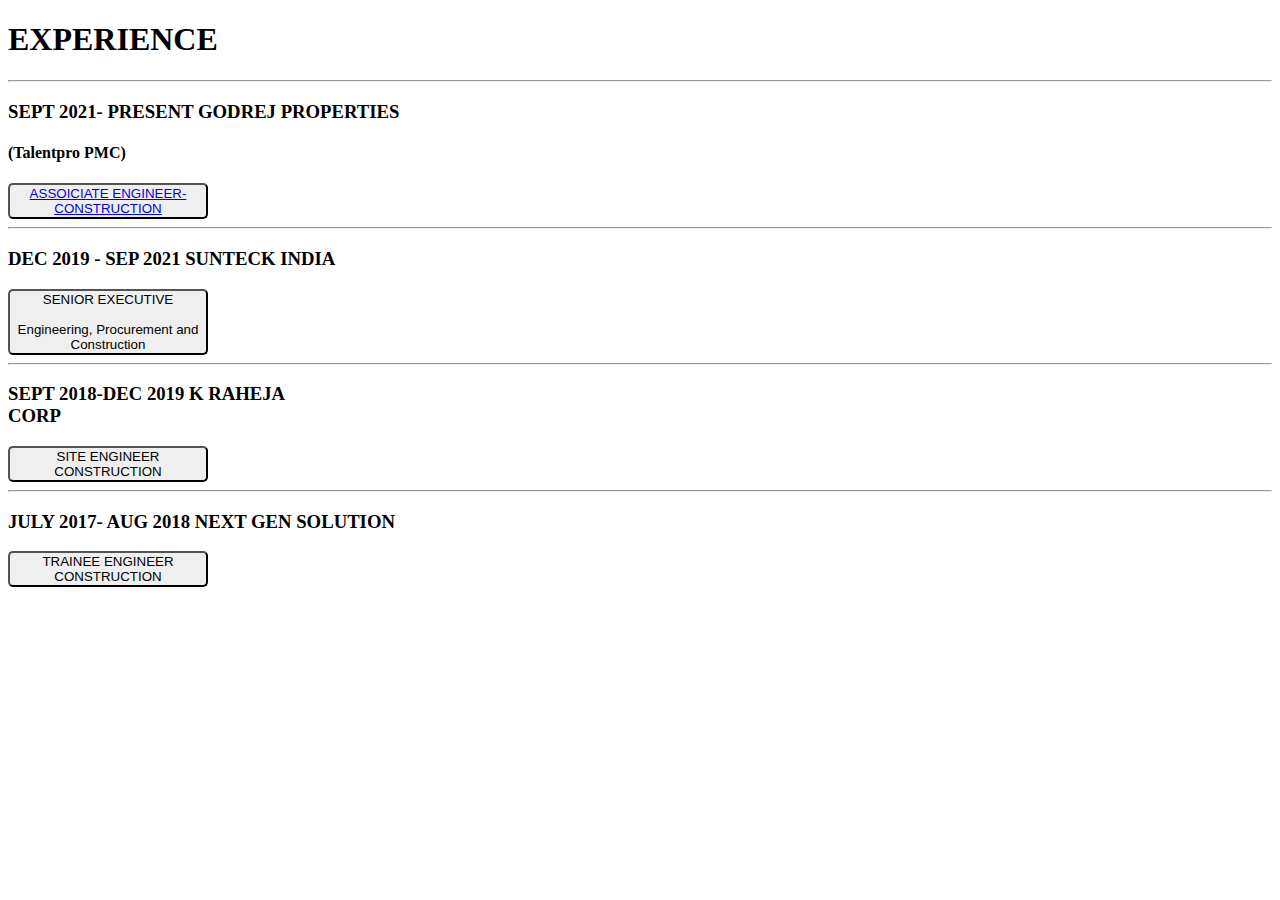
<file: Potfolio/exprience.html>
<!DOCTYPE html>
<html lang="en">
<head>
    <meta charset="UTF-8">
    <meta name="viewport" content="width=device-width, initial-scale=1.0">
    <title>exprience</title>
    
    <style>
        button{
            border-radius: 5px;
            width: 200px;
            display: flex;
            align-items: flex-end;
            justify-content: center;
        }

    </style>
</head>
<body>
    <h1>EXPERIENCE</h1>
    <!-- HEADING -->
<hr/>
<!-- GODREJ -->
<h3>SEPT 2021- PRESENT
    GODREJ PROPERTIES</h3>
<h4>(Talentpro PMC)</h4>
<button><a href="Exprience/Godrej.html" target="_blank">ASSOICIATE ENGINEER-CONSTRUCTION</a></button>

<hr/>
<!-- SUNTECK INDIA -->
<h3>DEC 2019 - SEP 2021
    SUNTECK INDIA</h3>
<button> SENIOR EXECUTIVE <br/><br/>Engineering, Procurement and Construction</button>

<hr/>
<!-- K RAHEJA CORP -->
<h3>SEPT 2018-DEC 2019
    K RAHEJA<br/>CORP</h3>
<button>SITE ENGINEER<br/>CONSTRUCTION</button>

<hr/>
<!-- NEXT GEN SOLUTION -->
<h3>JULY 2017- AUG 2018
    NEXT GEN SOLUTION</h3>

<button>TRAINEE ENGINEER<br/>CONSTRUCTION</button>

</body>
</html>
</file>
